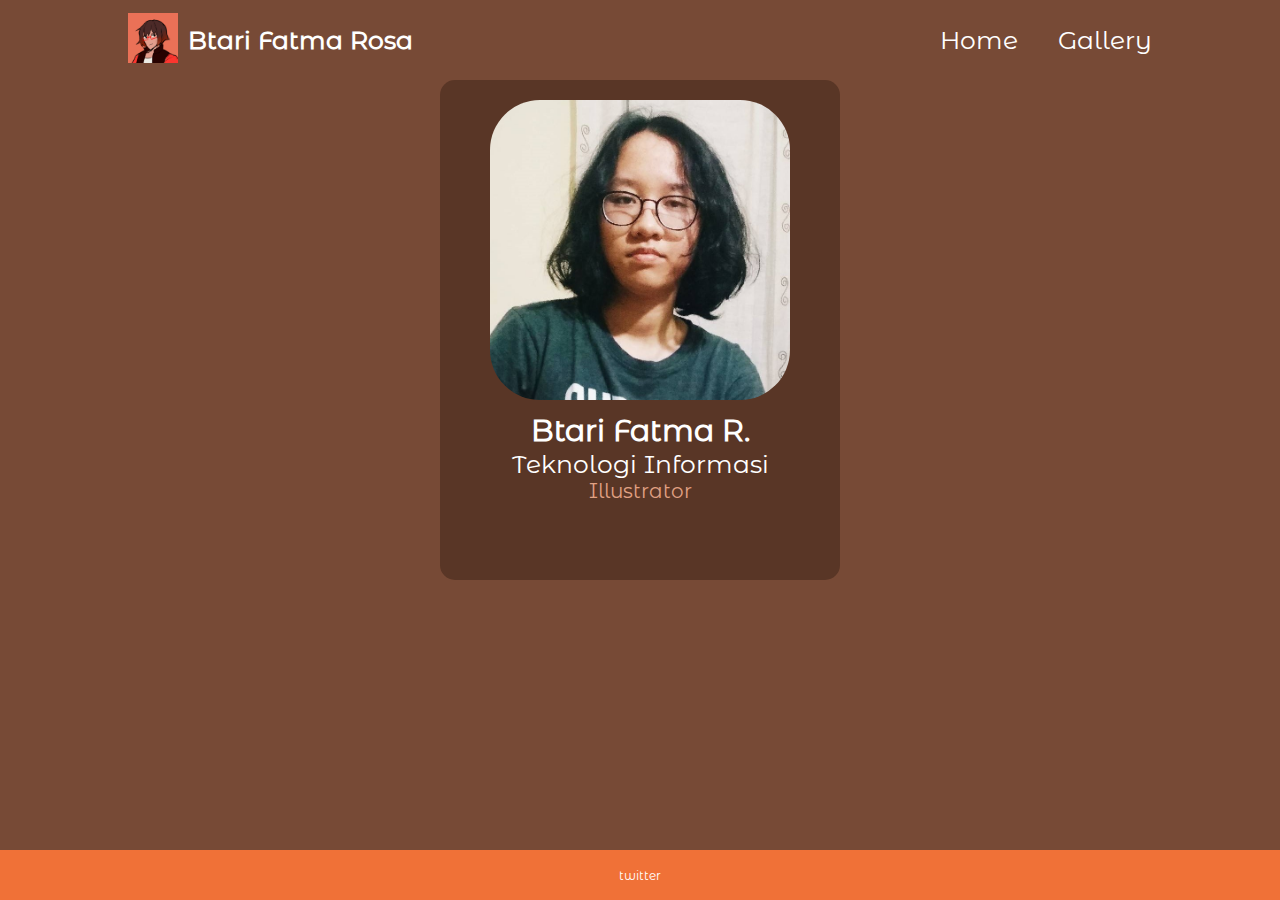
<file: index.html>
<!DOCTYPE html>
<html>
<!--Selamat datang teman" silakan memodifikasi sesuai arahan dan sekreatif 
    mungkin ya! dan jangan lupa dipahamin setiap fungsi setiap elemen html 
    Semangat! #JagaKesehatan #SoftWeb-Technocorner2021-->

<head>
    <meta charset="UTF-8">
    <link href="css/home.css" type="text/css" rel="stylesheet">
    <link href="font/Montserrat-Regular.ttf" rel="stylesheet">
    <link href="font/MontserratAlternates-Regular.ttf" rel="stylesheet">
    <title></title>
</head>

<body>
    <div class="header">
        <div class="inheader">
            <div class="left">
                <div class="image">
                    <img src="picture/batt_profpic.png">
                </div>
                <h1>Btari Fatma Rosa</h1>
            </div>
            <ul class="nav">
                <!--kalau mau ganti nama folder utama, href juga diganti-->
                <a href="index.html">
                    <li>Home</li>
                </a>
                <a href="gallery.html">
                    <li>Gallery</li>
                </a>
            </ul>
        </div>
    </div>
    <div class="content">
        <div class="one">
            <img src="picture/portrait.jpg">
        </div>
        <a>
            <li>Btari Fatma R.</li>
        </a>
        <b><li>Teknologi Informasi</li></b>
		<c><li>Illustrator</li></b>
    </div>
    <div class="footer">
        <div class="footer-one">
            <a
                href="https://twitter.com/batteryrose">twitter
            </a>
        </div>
    </div>
</body>

</html>
</file>
<file: css/home.css>
@font-face{
    font-family: Montserrat Alternates;
    src: url("../font/MontserratAlternates-Regular.ttf");
}

/*@font-face{
    font-family: Montserrat;
    src: url("../font/Montserrat-Regular.ttf");
}*/

*{
    margin: 0;
    padding: 0;
    list-style: none;
    text-decoration: none;
}

.header{
    width: 100%;
    height: 80px;
    display: block;
    background-color: #774A36;
}

.inheader{
    width: 80%;
    height: 100%;
    display: block;
    margin: 0 auto;
}

.left{
    height: 100%;
    display: table;
    float: left;
    margin: auto;
}

.left .image{
    height: 100%;
    width: 60px;
    display: table-cell;
    vertical-align: middle;
}

.left h1{
    color: white;
    height: 100%;
    display: table-cell;
    vertical-align: middle;
    font-size: 25px;
    font-family: 'Montserrat Alternates';
}

.left .image img{
    height: 50px;
    width: 50px;
}

.nav{
    float: right;
    height: 100%;
}

.nav a{
    height: 100%;
    display: table;
    float: left;
    padding: 0px 20px;
    font-family: 'Montserrat Alternates';
}

.nav a:last-child{
    padding-right: 0;
}

.nav a li{
    display: table-cell;
    vertical-align: middle;
    height: 100%;
    color: white;
    font-size: 25px;
}

.content{
    margin-left: auto;
    margin-right: auto;
    display: block;
	width: 400px;
    height: 500px;
	background-color: #593626;
	border-radius: 15px 15px 15px 15px;
}

.content .one{
    margin-top: 5%;
	margin-bottom: 3%;
    display: flex;
    justify-content: center;
}

.content .one img{
    width: 300px;
    height: 300px;
	border-radius: 50px 50px 50px 50px;
}

.content a{
	color: #FFFFFF;
    text-align: center;
    font-size: 30px;
    font-weight: 600;
    font-family: Montserrat Alternates;
}

.content b{
	color: #FFFFFF;
    text-align: center;
    font-size: 25px;
    font-weight: 300;
    font-family: Montserrat Alternates;
}

.content c{
	color: #E1A183;
    text-align: center;
    font-size: 20px;
    font-weight: 300;
    font-family: Montserrat Alternates;
}

.footer{
    margin-top: auto;
    width: 100%;
    height: 50px;
}

.footer .footer-one{
    display: table;
    height: 100%;
    width: 100%;
    padding-top: auto;
    padding-bottom: 0;
    background-color: #F07137;
}

.footer .footer-one a{
    color: white;
    display: table-cell;
    vertical-align: middle;
	font-size: 12px;
    font-family:  Montserrat Alternates;
    text-align: center;
}

.footer .footer-one a h1{
    font-size: 10px;
    font-family:  Montserrat Alternates;
    text-align: center;
}

body{
    display: flex;
    flex-direction: column;
    min-height: 100%;
	background-color: #774A36;
}

html{
    height: 100%;
}
</file>
